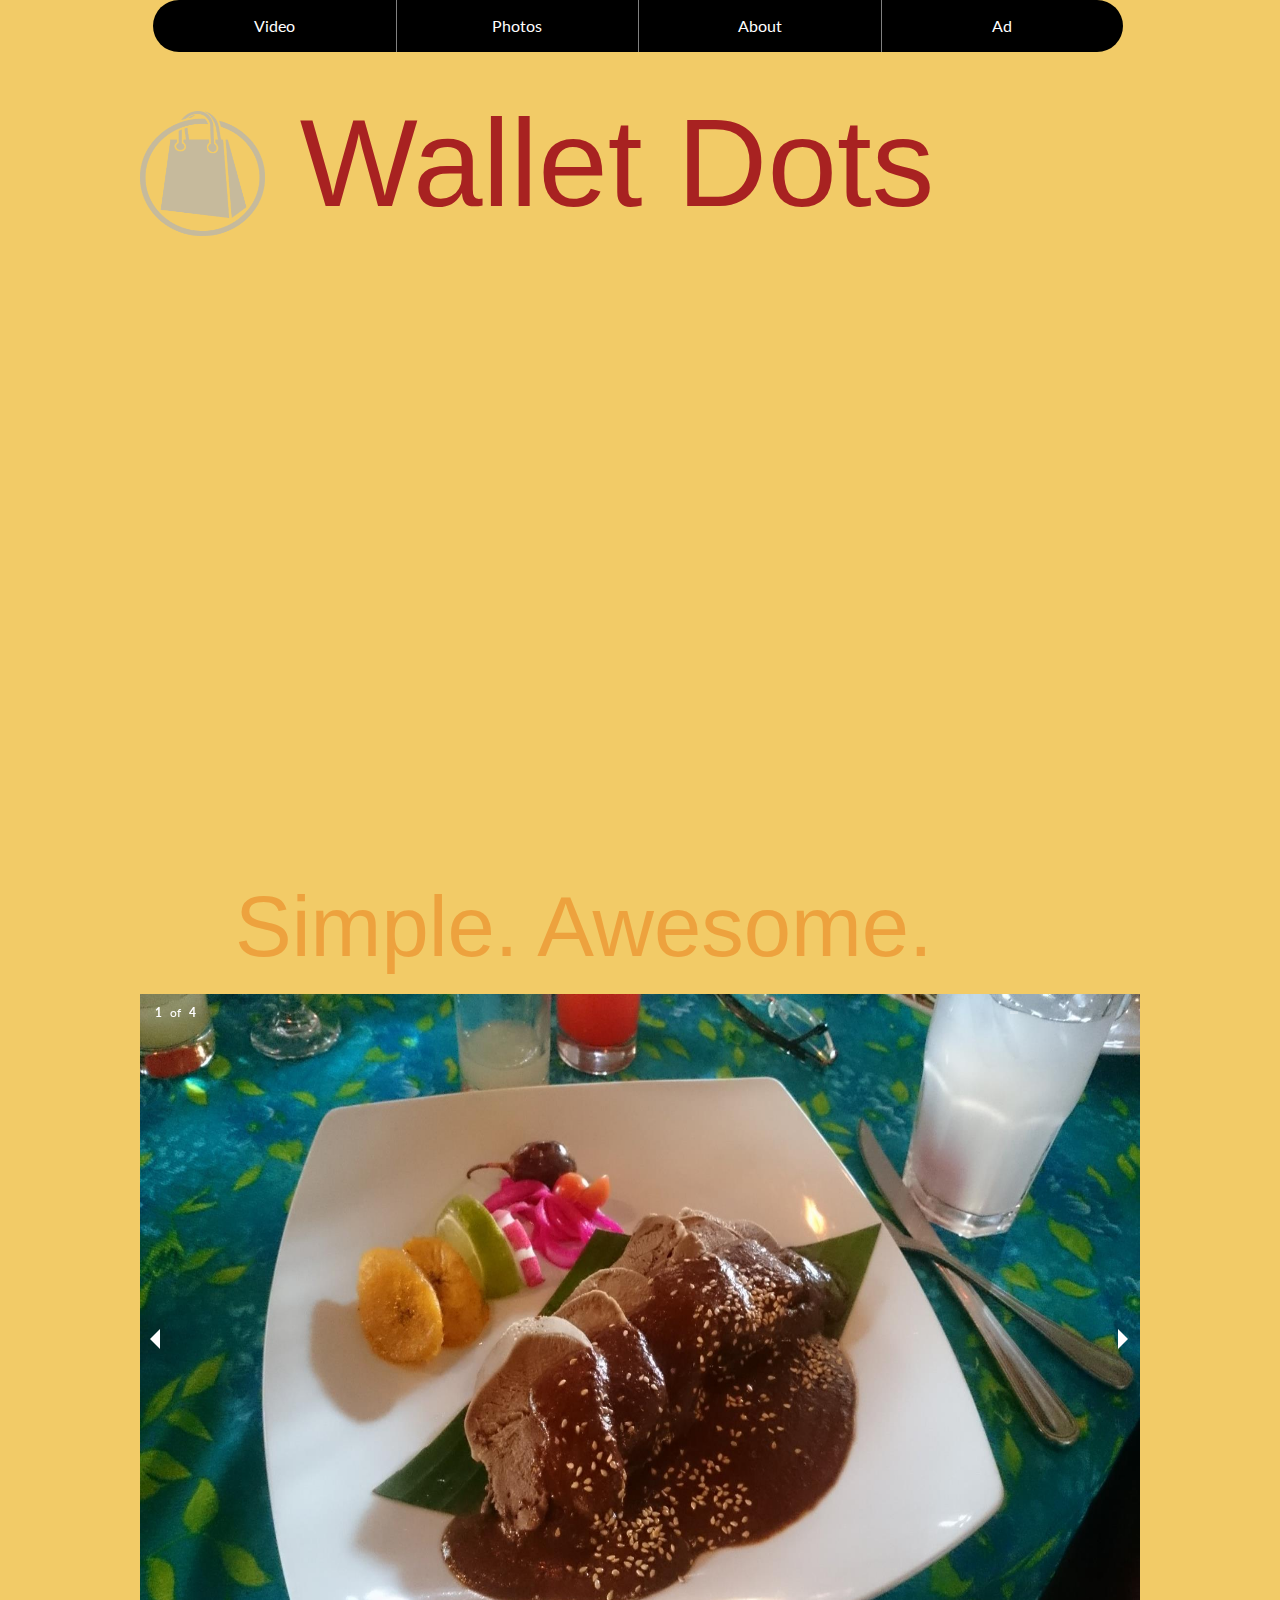
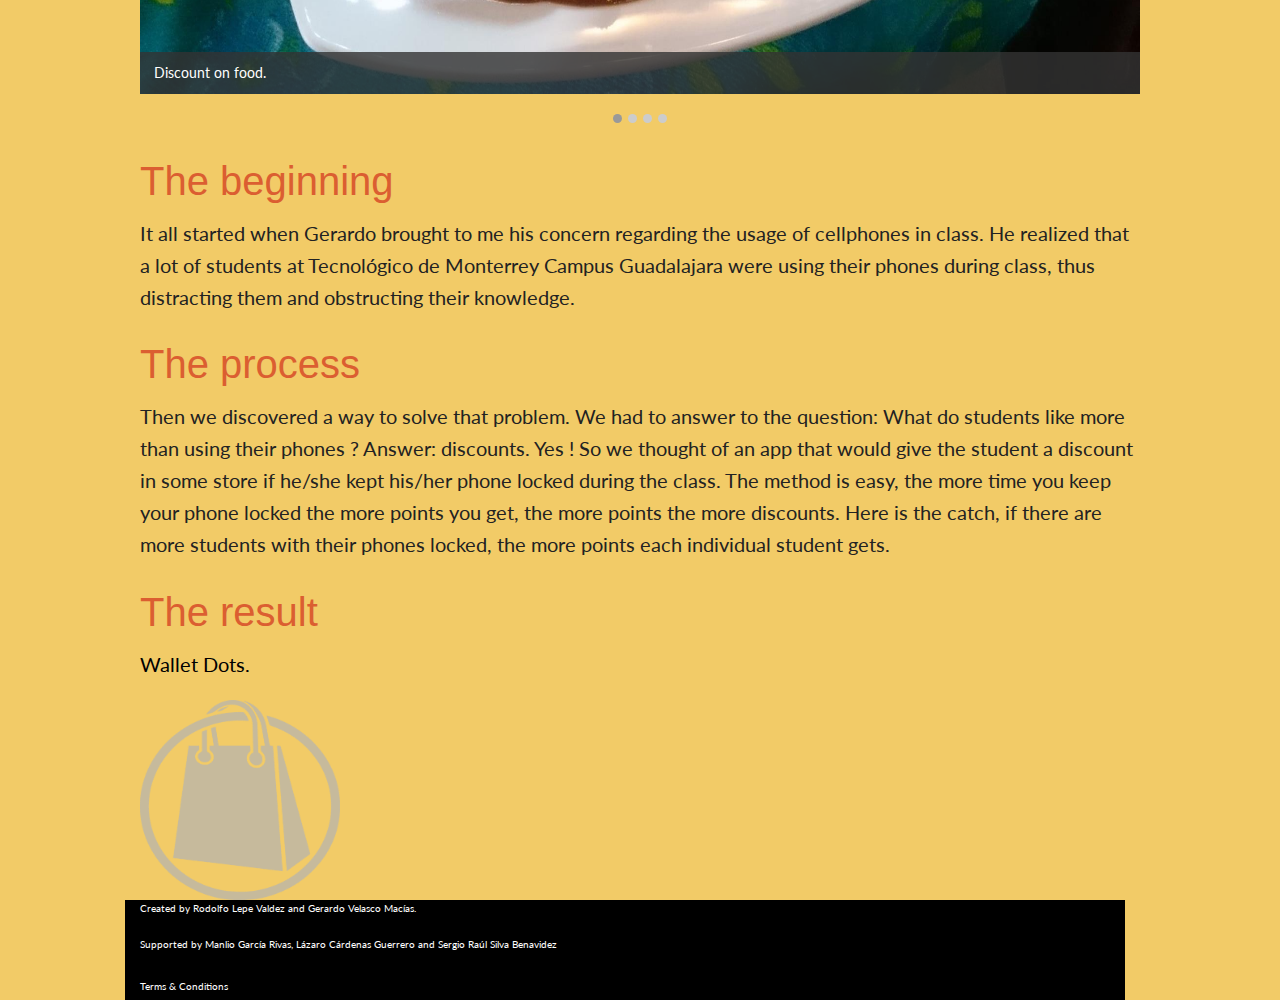
<file: index.html>
<!doctype html>
<html class="no-js" lang="en">
  <head>
    <meta charset="utf-8" />
    <meta name="viewport" content="width=device-width, initial-scale=1.0" />
    <title>Wallet Dots</title>
    <link rel="stylesheet" href="css/foundation.css" />
    <link rel="stylesheet" href="wallet.css" />
    <script src="js/vendor/modernizr.js"></script>
    <script src="jquery-2.1.3.js"></script> 
    <script>
      (function(i,s,o,g,r,a,m){i['GoogleAnalyticsObject']=r;i[r]=i[r]||function(){
      (i[r].q=i[r].q||[]).push(arguments)},i[r].l=1*new Date();a=s.createElement(o),
      m=s.getElementsByTagName(o)[0];a.async=1;a.src=g;m.parentNode.insertBefore(a,m)
      })(window,document,'script','//www.google-analytics.com/analytics.js','ga');

      ga('create', 'UA-61006317-1', 'auto');
      ga('send', 'pageview');

    </script>
  </head>
  <body>

    <div class="row">
      <div class="small-12 large-12 columns">
        <ul class="button-group round even-4">
          <li><a href="#video" class="button" id="uno">Video</a></li>
          <li><a href="#foto" class="button" id="dos">Photos</a></li>
          <li><a href="#historia" class="button" id="tres">About</a></li>
          <li><a href="#ad" class="button" id="cuatro">Ad</a></li>
        </ul>
    </div>

    <div class="row">
      <div class="small-12 large-12 columns">
        <h1> <img src="hola.png" id="solo"/>    Wallet Dots </h1>
      </div>
    </div>


    <div class="row">
      <div class=" small-12 large-12 columns">
        <iframe  id="video"src="https://www.youtube.com/embed/LAtYBs2kh-o" frameborder="0" allowfullscreen></iframe>
      </div>
    </div>

    <div class="row">
      <div class="small-12 large-12 columns">
        <h2> Simple. Awesome. </h2>
      </div>
    </div>

    <div class="row" id="foto">
      <div class="small-12 large -12 columns">
        <ul class="example-orbit" data-orbit>
          <li>
            <img src="uno.jpg" alt="slide 1" class="orbit"/>
            <div class="orbit-caption">
              Discount on food.
            </div>
          </li>
          <li class="active">
            <img src="tres.jpg" alt="slide 2" class="orbit"/>
            <div class="orbit-caption">
              Discount on games.
            </div>
          </li>
          <li>
            <img src="cuatro.jpg" alt="slide 3" class="orbit"/>
            <div class="orbit-caption">
              Discount on concerts.
            </div>
          </li>
          <li>
            <img src="cinco.jpg" alt="slide 4" class="orbit"/>
            <div class="orbit-caption">
              Discount on coffee.
            </div>
          </li>
        </ul>
      </div>
    </div>



    <div class="row" id="historia">
      <div class="small-12 large-12 columns">
        <h3> The beginning </h3>
      </div>
    </div>

    <div class="row">
      <div class="small-12 large-12 columns">
        <p> It all started when Gerardo brought to me his concern regarding the usage of cellphones in class. He realized that a lot of students at Tecnológico de Monterrey Campus Guadalajara were using their phones during class, thus distracting them and obstructing their knowledge.</p>
      </div>
    </div>

    <div class="row">
      <div class="small-12 large-12 columns">
        <h3> The process </h3>
      </div>
    </div>

    <div class="row">
      <div class="small-12 large-12 columns">
        <p> Then we discovered a way to solve that problem. We had to answer to the question: What do students like more than using their phones ? Answer: discounts. Yes ! So we thought of an app that would give the student a discount in some store if he/she kept his/her phone locked during the class. The method is easy, the more time you keep your phone locked the more points you get, the more points the more discounts. Here is the catch, if there are more students with their phones locked, the more points each individual student gets.</p>
      </div>
    </div> 

    <div class="row">
      <div class="small-12 large-12 columns">
        <h3> The result </h3>
      </div>
    </div>

    <div class="row">
      <div class="small-2 large-2 columns">
        <a href="http://geravelasco.github.io"><p id="wallet"> Wallet Dots.</p></a>
      </div>
    </div> 

    <div class="row" id="ad">
      <div class="small-6 large-6 columns">
        <img src="hola.png" class="imagen"/>
      </div>
      <div class="small-6 large-6 columns">
        <img src="adios.png" class="cool"/>
        <img src="adios2.png" class="cool"/>
      </div>
    </div>

    <div class="row" id="footer">
      <div class="small-12 large-12 columns">
        <p class="yolo"> Created by Rodolfo Lepe Valdez and Gerardo Velasco Macías. </p>
        <p class="yolo">Supported by Manlio García Rivas, Lázaro Cárdenas Guerrero and Sergio Raúl Silva Benavidez</p>
        <a href="#" data-reveal-id="myModal" class="yolo">Terms & Conditions</a>

        <div id="myModal" class="reveal-modal" data-reveal aria-labelledby="modalTitle" aria-hidden="true" role="dialog">
          <p>
            Terms of Use ("Terms") of Wallet Dots
Last updated: January 05, 2015
Please read these Terms of Use ("Terms", "Terms of Use") carefully before using the https://rudylepe5.github.iowebsite and the Wallet Dots™ mobile application (together, or individually, the "Service") operated by Wallet Dots, Inc. ("us", "we", or "our").
Your access to and use of the Service is conditioned upon your acceptance of and compliance with these Terms. These Terms apply to all visitors, users and others who wish to access or use the Service.
By accessing or using the Service you agree to be bound by these Terms. If you disagree with any part of the terms then you do not have permission to access the Service.


Communications
By creating an Account on our service, you agree to subscribe to newsletters, marketing or promotional materials and other information we may send. However, you may opt out of receiving any, or all, of these communications from us by following the unsubscribe link or instructions provided in any email we send.


Content
Our Service allows you to post, link, store, share and otherwise make available certain information, text, graphics, videos, or other material ("Content"). You are responsible for the Content that you post on or through the Service, including its legality, reliability, and appropriateness.
By posting Content on or through the Service, You represent and warrant that: (i) the Content is yours (you own it) and/or you have the right to use it and the right to grant us the rights and license as provided in these Terms, and (ii) that the posting of your Content on or through the Service does not violate the privacy rights, publicity rights, copyrights, contract rights or any other rights of any person or entity. We reserve the right to terminate the account of anyone found to be infringing on a copyright.
You retain any and all of your rights to any Content you submit, post or display on or through the Service and you are responsible for protecting those rights. We take no responsibility and assume no liability for Content you or any third party posts on or through the Service. However, by posting Content using the Service you grant us the right and license to use, modify, publicly perform, publicly display, reproduce, and distribute such Content on and through the Service. You agree that this license includes the right for us to make your Content available to other users of the Service, who may also use your Content subject to these Terms.
Wallet Dots, Inc. has the right but not the obligation to monitor and edit all Content provided by users.
In addition, Content found on or through this Service are the property of Wallet Dots, Inc. or used with permission. You may not distribute, modify, transmit, reuse, download, repost, copy, or use said Content, whether in whole or in part, for commercial purposes or for personal gain, without express advance written permission from us.


Accounts
When you create an account with us, you guarantee that you are above the age of 18, and that the information you provide us is accurate, complete, and current at all times. Inaccurate, incomplete, or obsolete information may result in the immediate termination of your account on the Service.
You are responsible for maintaining the confidentiality of your account and password, including but not limited to the restriction of access to your computer and/or account. You agree to accept responsibility for any and all activities or actions that occur under your account and/or password, whether your password is with our Service or a third-party service. You must notify us immediately upon becoming aware of any breach of security or unauthorized use of your account.
You may not use as a username the name of another person or entity or that is not lawfully available for use, a name or trademark that is subject to any rights of another person or entity other than you, without appropriate authorization. You may not use as a username any name that is offensive, vulgar or obscene.
We reserve the right to refuse service, terminate accounts, remove or edit content in our sole discretion.


Intellectual Property
The Service and its original content (excluding Content provided by users), features and functionality are and will remain the exclusive property of Wallet Dots, Inc. and its licensors. The Service is protected by copyright, trademark, and other laws of both the United States and foreign countries. Our trademarks and trade dress may not be used in connection with any product or service without the prior written consent of Wallet Dots, Inc..


Links To Other Web Sites
Our Service may contain links to third party web sites or services that are not owned or controlled by Wallet Dots, Inc..
Wallet Dots, Inc. has no control over, and assumes no responsibility for the content, privacy policies, or practices of any third party web sites or services. We do not warrant the offerings of any of these entities/individuals or their websites.
You acknowledge and agree that Wallet Dots, Inc. shall not be responsible or liable, directly or indirectly, for any damage or loss caused or alleged to be caused by or in connection with use of or reliance on any such content, goods or services available on or through any such third party web sites or services.
We strongly advise you to read the terms and conditions and privacy policies of any third party web sites or services that you visit.


Termination
We may terminate or suspend your account and bar access to the Service immediately, without prior notice or liability, under our sole discretion, for any reason whatsoever and without limitation, including but not limited to a breach of the Terms.
If you wish to terminate your account, you may simply discontinue using the Service.
All provisions of the Terms which by their nature should survive termination shall survive termination, including, without limitation, ownership provisions, warranty disclaimers, indemnity and limitations of liability.


Indemnification
You agree to defend, indemnify and hold harmless Wallet Dots, Inc. and its licensee and licensors, and their employees, contractors, agents, officers and directors, from and against any and all claims, damages, obligations, losses, liabilities, costs or debt, and expenses (including but not limited to attorney's fees), resulting from or arising out of a) your use and access of the Service, by you or any person using your account and password; b) a breach of these Terms, or c) Content posted on the Service.


Limitation Of Liability
In no event shall Wallet Dots, Inc., nor its directors, employees, partners, agents, suppliers, or affiliates, be liable for any indirect, incidental, special, consequential or punitive damages, including without limitation, loss of profits, data, use, goodwill, or other intangible losses, resulting from (i) your access to or use of or inability to access or use the Service; (ii) any conduct or content of any third party on the Service; (iii) any content obtained from the Service; and (iv) unauthorized access, use or alteration of your transmissions or content, whether based on warranty, contract, tort (including negligence) or any other legal theory, whether or not we have been informed of the possibility of such damage, and even if a remedy set forth herein is found to have failed of its essential purpose.


Disclaimer
Your use of the Service is at your sole risk. The Service is provided on an "AS IS" and "AS AVAILABLE" basis. The Service is provided without warranties of any kind, whether express or implied, including, but not limited to, implied warranties of merchantability, fitness for a particular purpose, non-infringement or course of performance.
Wallet Dots, Inc. its subsidiaries, affiliates, and its licensors do not warrant that a) the Service will function uninterrupted, secure or available at any particular time or location; b) any errors or defects will be corrected; c) the Service is free of viruses or other harmful components; or d) the results of using the Service will meet your requirements.


Exclusions
Some jurisdictions do not allow the exclusion of certain warranties or the exclusion or limitation of liability for consequential or incidental damages, so the limitations above may not apply to you.


Governing Law
These Terms shall be governed and construed in accordance with the laws of California, United States, without regard to its conflict of law provisions.
Our failure to enforce any right or provision of these Terms will not be considered a waiver of those rights. If any provision of these Terms is held to be invalid or unenforceable by a court, the remaining provisions of these Terms will remain in effect. These Terms constitute the entire agreement between us regarding our Service, and supersede and replace any prior agreements we might have had between us regarding the Service.


Changes
We reserve the right, at our sole discretion, to modify or replace these Terms at any time. If a revision is material we will provide at least 30 days notice prior to any new terms taking effect. What constitutes a material change will be determined at our sole discretion.
By continuing to access or use our Service after any revisions become effective, you agree to be bound by the revised terms. If you do not agree to the new terms, you are no longer authorized to use the Service.


Contact Us
If you have any questions about these Terms, please contact us at team@walletdots.com

Privacy Policy of Wallet Dots
This Application collects some Personal Data from its Users.
/header
Policy summary
/one_line_col
Personal Data collected for the following purposes and using the following services:
    Access to third party services' accounts
    Access to the Facebook account Permissions: About Me and Email
    
    Infrastructure monitoring
    Crashlytics and New Relic Personal Data: Various types of Data as specified in the privacy policy of the service
    
    Location-based interactions
    Geolocation Personal Data: Geographic position
    
    Managing support and contact requests
    Desk.com Personal Data: Various types of Data as specified in the privacy policy of the service
    
    Registration and authentication
    Facebook Authentication Personal Data: Various types of Data as specified in the privacy policy of the service
    Direct registration Personal Data: Email address, Password, Picture and Username
    
Further information about Personal Data
    Push notifications This Application may send push notifications to the User.
     
Contact information
    Data owner Wallet Dots, Inc., 1800 General Ramón Corona, Zapopan, JAL (MX), team@walletdots.com 
/simple_pp
Full policy
/one_line_col
Data Controller and Owner
Wallet Dots, Inc., 1800 General Ramón Corona, Zapopan, JAL (MX),
team@walletdots.com
/one_line_col
Types of Data collected
Among the types of Personal Data that this Application collects, by itself or through third parties, there are: Geographic position, Email address, Username, Password and Picture.
Other Personal Data collected may be described in other sections of this privacy policy or by dedicated explanation text contextually with the Data collection.
The Personal Data may be freely provided by the User, or collected automatically when using this Application.
Any use of Cookies - or of other tracking tools - by this Application or by the owners of third party services used by this Application, unless stated otherwise, serves to identify Users and remember their preferences, for the sole purpose of providing the service required by the User.
Failure to provide certain Personal Data may make it impossible for this Application to provide its services.
Users are responsible for any Personal Data of third parties obtained, published or shared through this Application and confirm that they have the third party's consent to provide the Data to the Owner.
/one_line_col
Mode and place of processing the Data
Methods of processing
The Data Controller processes the Data of Users in a proper manner and shall take appropriate security measures to prevent unauthorized access, disclosure, modification, or unauthorized destruction of the Data.
The Data processing is carried out using computers and/or IT enabled tools, following organizational procedures and modes strictly related to the purposes indicated. In addition to the Data Controller, in some cases, the Data may be accessible to certain types of persons in charge, involved with the operation of the site (administration, sales, marketing, legal, system administration) or external parties (such as third party technical service providers, mail carriers, hosting providers, IT companies, communications agencies) appointed, if necessary, as Data Processors by the Owner. The updated list of these parties may be requested from the Data Controller at any time.
Place
The Data is processed at the Data Controller's operating offices and in any other places where the parties involved with the processing are located. For further information, please contact the Data Controller.
Retention time
The Data is kept for the time necessary to provide the service requested by the User, or stated by the purposes outlined in this document, and the User can always request that the Data Controller suspend or remove the data.
/one_line_col
The use of the collected Data
The Data concerning the User is collected to allow the Owner to provide its services, as well as for the following purposes: Access to third party services' accounts, Registration and authentication, Location-based interactions, Infrastructure monitoring and Managing support and contact requests.
The Personal Data used for each purpose is outlined in the specific sections of this document.
/one_line_col
About Me
Provides access to the 'About Me' section of the profile
Email
Provides access to the user's primary email address
/one_line_col
Detailed information on the processing of Personal Data
Personal Data is collected for the following purposes and using the following services:
    Access to third party services' accounts These services allow this Application to access Data from your account on a third party service and perform actions with it.
    These services are not activated automatically, but require explicit authorization by the User. Access to the Facebook account (This Application) This service allows this Application to connect with the User's account on the Facebook social network, provided by Facebook Inc. Permissions asked: About Me and Email.  Place of processing : USA – Privacy Policy   /expand-content  /expand
    Infrastructure monitoring These services allow this Application to monitor the use and behavior of its components so its performance, operation, maintenance and troubleshooting can be improved.
    Which Personal Data are processed depends on the characteristics and mode of implementation of these services, whose function is to filter the activities of this Application. Crashlytics (Crashlytics, Inc.) Crashlytics is a monitoring service provided by Crashlytics, Inc. Personal Data collected: Various types of Data as specified in the privacy policy of the service.  Place of processing : USA – Privacy Policy  New Relic (New Relic) New Relic is a monitoring service provided by New Relic Inc.
    The way New Relic is integrated means that it filters all traffic of this Application, i.e., communication between the Application and the User's browser or device, while also allowing analytical data on this Application to be collected. Personal Data collected: Various types of Data as specified in the privacy policy of the service.  Place of processing : USA – Privacy Policy   /expand-content  /expand
    Location-based interactions Geolocation (This Application) This Application may collect, use, and share User location Data in order to provide location-based services.
    Most browsers and devices provide tools to opt out from this feature by default. If explicit authorization has been provided, the User’s location data may be tracked by this Application. Personal Data collected: Geographic position.   /expand-content  /expand
    Managing support and contact requests These services allow this Application to manage support and contact requests received via email or by other means, such as the contact form.
    The Personal Data processed depend on the information provided by the User in the messages and the means used for communication (e.g. email address). Desk.com (salesforce.com, inc.) Desk.com is a support and contact request management service provided by salesforce.com, inc. Personal Data collected: Various types of Data as specified in the privacy policy of the service.  Place of processing : USA – Privacy Policy   /expand-content  /expand
    Registration and authentication By registering or authenticating, Users allow this Application to identify them and give them access to dedicated services.
    Depending on what is described below, third parties may provide registration and authentication services.
    In this case, this Application will be able to access some Data, stored by these third party services, for registration or identification purposes. Facebook Authentication (Facebook) Facebook Authentication is a registration and authentication service provided by Facebook Inc. and is connected to the Facebook social network. Personal Data collected: Various types of Data as specified in the privacy policy of the service.  Place of processing : USA – Privacy Policy  Direct registration (This Application) The User registers by filling out the registration form and providing the Personal Data directly to this Application. Personal Data collected: Email address, Password, Picture and Username.   /expand-content  /expand
/one_line_col
Further information about Personal Data
    Push notifications This Application may send push notifications to the User.  /expand-content  /expand
/one_line_col
Additional information about Data collection and processing
Legal action
The User's Personal Data may be used for legal purposes by the Data Controller, in Court or in the stages leading to possible legal action arising from improper use of this Application or the related services.
The User declares to be aware that the Data Controller may be required to reveal personal data upon request of public authorities.
Additional information about User's Personal Data
In addition to the information contained in this privacy policy, this Application may provide the User with additional and contextual information concerning particular services or the collection and processing of Personal Data upon request.
System Logs and Maintenance
For operation and maintenance purposes, this Application and any third party services may collect files that record interaction with this Application (System Logs) or use for this purpose other Personal Data (such as IP Address).
Information not contained in this policy
More details concerning the collection or processing of Personal Data may be requested from the Data Controller at any time. Please see the contact information at the beginning of this document.
The rights of Users
Users have the right, at any time, to know whether their Personal Data has been stored and can consult the Data Controller to learn about their contents and origin, to verify their accuracy or to ask for them to be supplemented, cancelled, updated or corrected, or for their transformation into anonymous format or to block any data held in violation of the law, as well as to oppose their treatment for any and all legitimate reasons. Requests should be sent to the Data Controller at the contact information set out above.
This Application does not support “Do Not Track” requests.
To determine whether any of the third party services it uses honor the “Do Not Track” requests, please read their privacy policies.
Changes to this privacy policy
The Data Controller reserves the right to make changes to this privacy policy at any time by giving notice to its Users on this page. It is strongly recommended to check this page often, referring to the date of the last modification listed at the bottom. If a User objects to any of the changes to the Policy, the User must cease using this Application and can request that the Data Controller removes the Personal Data. Unless stated otherwise, the then-current privacy policy applies to all Personal Data the Data Controller has about Users.
Information about this privacy policy
The Data Controller is responsible for this privacy policy, prepared starting from the modules provided by Iubenda and hosted on Iubenda's servers.
/one_line_col
Definitions and legal references
Personal Data (or Data)
Any information regarding a natural person, a legal person, an institution or an association, which is, or can be, identified, even indirectly, by reference to any other information, including a personal identification number.
Usage Data
Information collected automatically from this Application (or third party services employed in this Application ), which can include: the IP addresses or domain names of the computers utilized by the Users who use this Application, the URI addresses (Uniform Resource Identifier), the time of the request, the method utilized to submit the request to the server, the size of the file received in response, the numerical code indicating the status of the server's answer (successful outcome, error, etc.), the country of origin, the features of the browser and the operating system utilized by the User, the various time details per visit (e.g., the time spent on each page within the Application) and the details about the path followed within the Application with special reference to the sequence of pages visited, and other parameters about the device operating system and/or the User's IT environment.
User
The individual using this Application, which must coincide with or be authorized by the Data Subject, to whom the Personal Data refer.
Data Subject
The legal or natural person to whom the Personal Data refers.
Data Processor (or Data Supervisor)
The natural person, legal person, public administration or any other body, association or organization authorized by the Data Controller to process the Personal Data in compliance with this privacy policy.
Data Controller (or Owner)
The natural person, legal person, public administration or any other body, association or organization with the right, also jointly with another Data Controller, to make decisions regarding the purposes, and the methods of processing of Personal Data and the means used, including the security measures concerning the operation and use of this Application. The Data Controller, unless otherwise specified, is the Owner of this Application.
This Application
The hardware or software tool by which the Personal Data of the User is collected.

Legal information
Notice to European Users: this privacy statement has been prepared in fulfillment of the obligations under Art. 10 of EC Directive n. 95/46/EC, and under the provisions of Directive 2002/58/EC, as revised by Directive 2009/136/EC, on the subject of Cookies.
This privacy policy relates solely to this Application.

          </p>
          <a class="close-reveal-modal" aria-label="Close">&#215;</a>
        </div>  
      </div>
    </div>
      



    <script src="js/vendor/jquery.js"></script>
    <script src="js/foundation.min.js"></script>
    <script src="pagina1.js"></script>
    <script>
      $(document).foundation();
    </script>
  </body>
</html>
</file>
<file: wallet.css>
@import url(http://fonts.googleapis.com/css?family=Lato);

body{
	background-color: #F2CB67;
	font-family: Lato;
}
.yolo{
	font-size: 10px;
	color: white;
}
p{
	font-size: 20px;
}
h1{
	color: #A82221;
	font-size: 125px;
}
h3{
	font-size: 40px;
	color: #DB5E31;
}
.cool{
	visibility: hidden;
	height: 100px;
	width: 200px;
}
.imagen{
	height: 200px;
	width: 200px;
}
#solo{
	width: 125px;
	height: 125px;
}
.orbit{
	width: 1000px;
	height: 700px; 
}
h2{
	font-size: 85px;
	color: #EDA23E;
	position: relative;
	margin-left: 95px; 
}
#footer{
	width:100%;
	height:100px;
	background:black;
	color: white;
}
.button{
	background: black;
	color: white;
	font-family: Lato;
}
#video{
	width: 970px;
	height: 600px;
}
#wallet{
	color: black;
}
@media print{
	body{
		background-color: none;
	}
}
@media print{
	#video{
		visibility: hidden;
		display: none;
	}
}
@media print{
	.example-orbit{
		visibility: hidden;
		display: none;
	}
}
@media print{
	#footer{
		visibility: hidden;
		display: none;
	}
}
@media print{
	#ad{
		visibility: hidden;
		display: none;
	}
}
</file>
